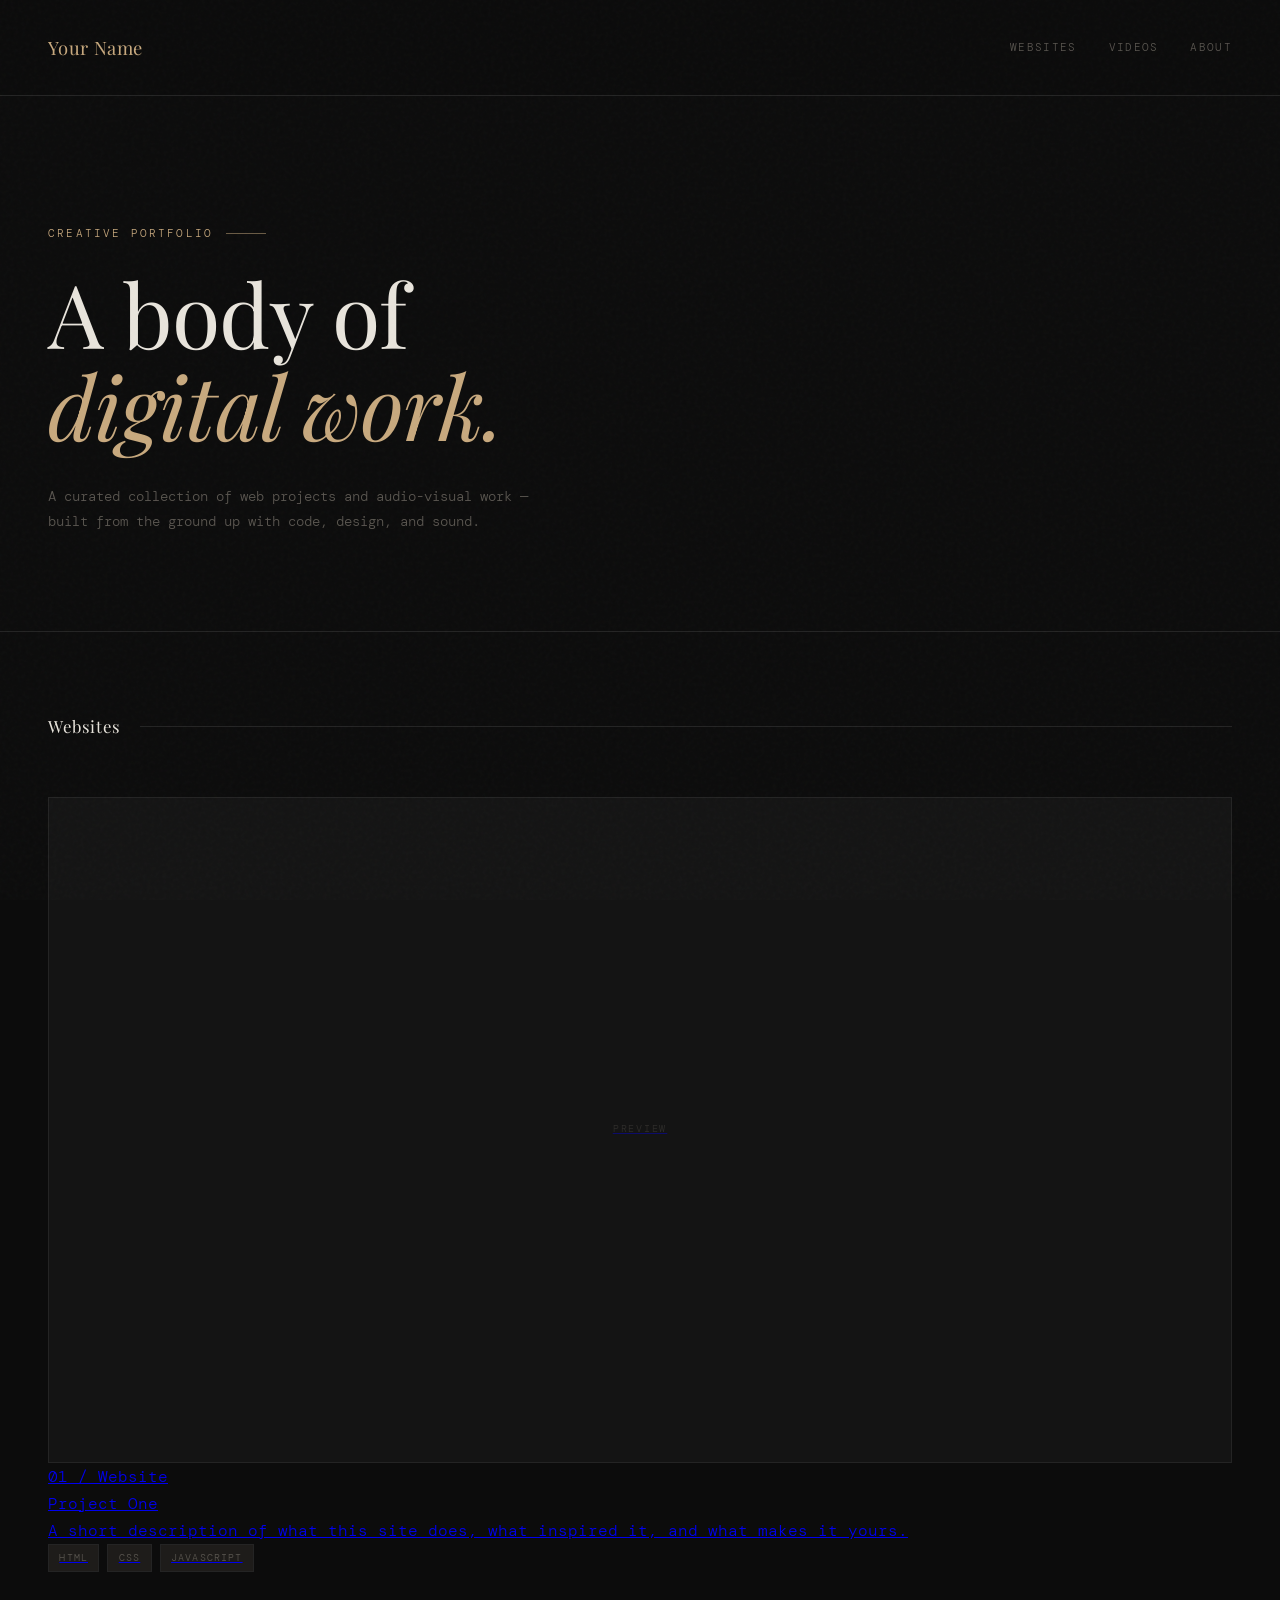
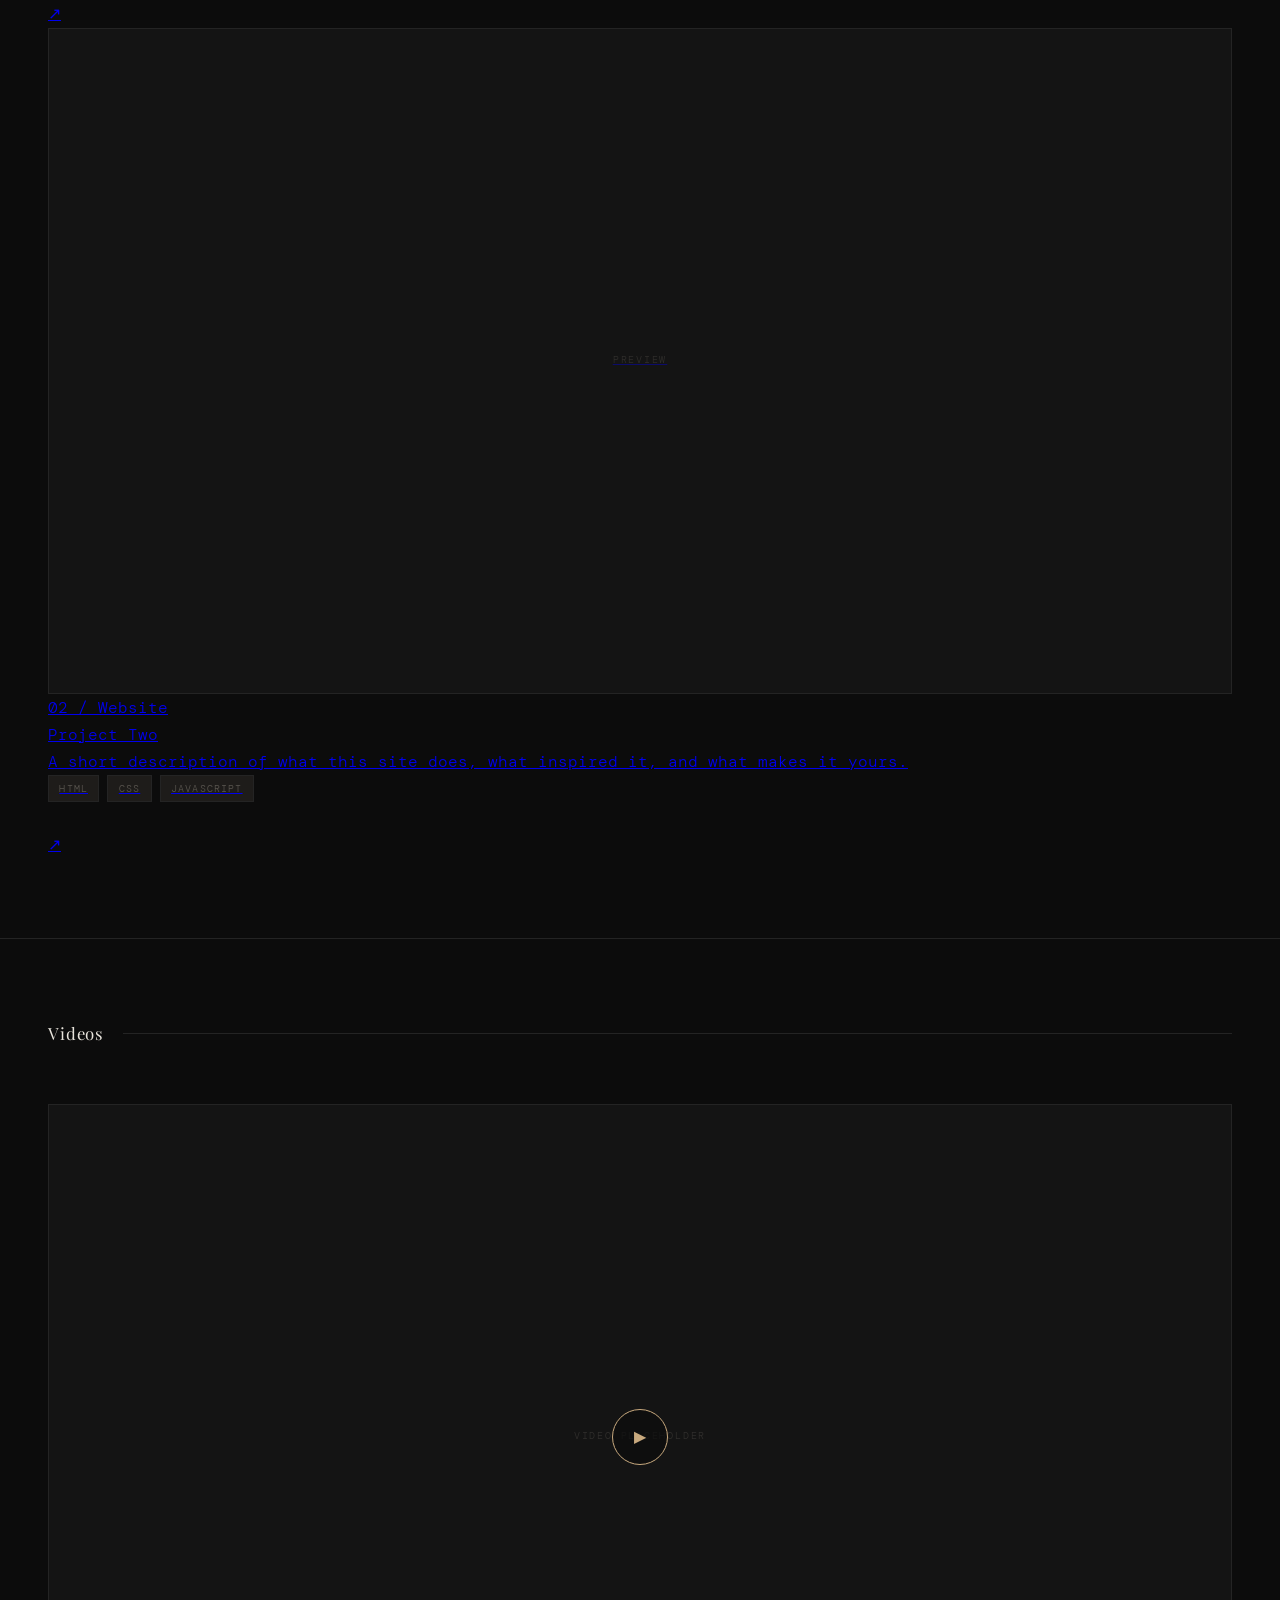
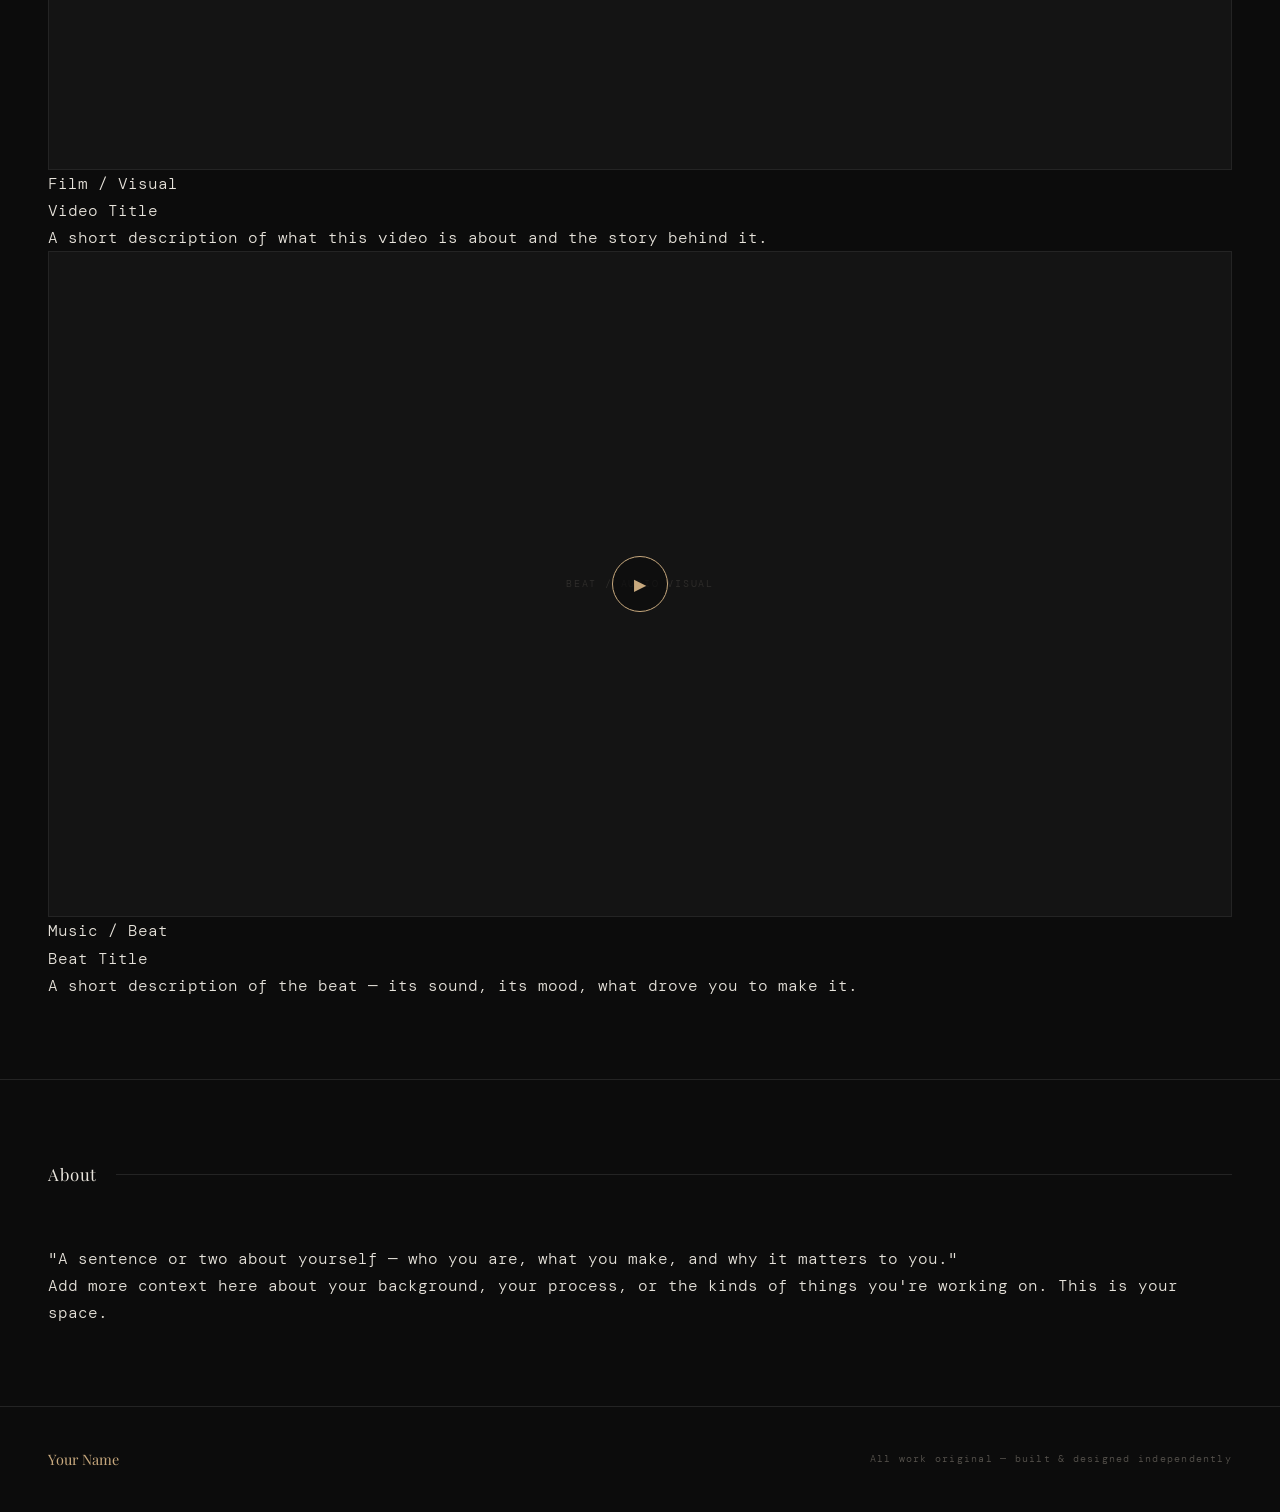
<file: index (1).html>
<!DOCTYPE html>
<html lang="en">
<head>
  <meta charset="UTF-8" />
  <meta name="viewport" content="width=device-width, initial-scale=1.0" />
  <title>Portfolio — Creative Works</title>
  <link href="https://fonts.googleapis.com/css2?family=Playfair+Display:ital,wght@0,400;0,700;1,400&family=DM+Mono:wght@300;400&display=swap" rel="stylesheet" />
  <link rel="stylesheet" href="style.css" />
</head>
<body>

  <!-- HEADER -->
  <header>
    <div class="logo">Your Name</div>
    <nav>
      <a href="#websites">Websites</a>
      <a href="#videos">Videos</a>
      <a href="#about">About</a>
    </nav>
  </header>

  <!-- HERO -->
  <div class="hero">
    <div class="hero-label">Creative Portfolio</div>
    <h1>A body of<br /><em>digital work.</em></h1>
    <p class="hero-desc">
      A curated collection of web projects and audio-visual work —
      built from the ground up with code, design, and sound.
    </p>
  </div>

  <!-- WEBSITES SECTION -->
  <section id="websites">
    <div class="section-divider"><h2>Websites</h2></div>
    <div class="works-grid">

      <a class="work-card" href="#" target="_blank">
        <div class="preview-strip">
          <!-- swap this for a screenshot later: <img src="images/project-one.png" alt="Project One preview" /> -->
          <span class="preview-placeholder">Preview</span>
        </div>
        <div class="card-index">01 / Website</div>
        <div class="card-title">Project One</div>
        <div class="card-desc">
          A short description of what this site does, what inspired it, and what makes it yours.
        </div>
        <div class="card-tags">
          <span class="tag">HTML</span>
          <span class="tag">CSS</span>
          <span class="tag">JavaScript</span>
        </div>
        <span class="card-arrow">↗</span>
      </a>

      <a class="work-card" href="#" target="_blank">
        <div class="preview-strip">
          <!-- swap this for a screenshot later: <img src="images/project-two.png" alt="Project Two preview" /> -->
          <span class="preview-placeholder">Preview</span>
        </div>
        <div class="card-index">02 / Website</div>
        <div class="card-title">Project Two</div>
        <div class="card-desc">
          A short description of what this site does, what inspired it, and what makes it yours.
        </div>
        <div class="card-tags">
          <span class="tag">HTML</span>
          <span class="tag">CSS</span>
          <span class="tag">JavaScript</span>
        </div>
        <span class="card-arrow">↗</span>
      </a>

    </div>
  </section>

  <!-- VIDEOS SECTION -->
  <section id="videos">
    <div class="section-divider"><h2>Videos</h2></div>
    <div class="video-grid">

      <div class="video-card">
        <div class="video-thumb">
          <!-- Replace src with your actual video file path -->
          <!-- <video src="videos/your-video.mp4" preload="metadata"></video> -->
          <span class="preview-placeholder">Video placeholder</span>
          <div class="play-btn">▶</div>
        </div>
        <div class="video-info">
          <div class="video-type">Film / Visual</div>
          <div class="video-title">Video Title</div>
          <div class="video-desc">A short description of what this video is about and the story behind it.</div>
        </div>
      </div>

      <div class="video-card">
        <div class="video-thumb">
          <!-- Replace src with your actual video/audio file path -->
          <!-- <video src="videos/your-beat.mp4" preload="metadata"></video> -->
          <span class="preview-placeholder">Beat / Audio visual</span>
          <div class="play-btn">▶</div>
        </div>
        <div class="video-info">
          <div class="video-type">Music / Beat</div>
          <div class="video-title">Beat Title</div>
          <div class="video-desc">A short description of the beat — its sound, its mood, what drove you to make it.</div>
        </div>
      </div>

    </div>
  </section>

  <!-- ABOUT SECTION -->
  <section id="about">
    <div class="section-divider"><h2>About</h2></div>
    <div class="about-content">
      <p class="about-quote">
        "A sentence or two about yourself — who you are, what you make, and why it matters to you."
      </p>
      <p class="about-body">
        Add more context here about your background, your process, or the kinds of things you're working on.
        This is your space.
      </p>
    </div>
  </section>

  <!-- FOOTER -->
  <footer>
    <div class="footer-name">Your Name</div>
    <div class="footer-note">All work original — built &amp; designed independently</div>
  </footer>

</body>
</html>
</file>
<file: style.css>
*, *::before, *::after { margin: 0; padding: 0; box-sizing: border-box; }

:root {
  --bg: #0c0c0c;
  --surface: #141414;
  --border: #242424;
  --text: #e8e4dc;
  --muted: #5a5650;
  --accent: #c8a97e;
  --accent-dim: rgba(200, 169, 126, 0.12);
  --tag-bg: #1e1c1a;
}

html { scroll-behavior: smooth; }

body {
  background: var(--bg);
  color: var(--text);
  font-family: 'DM Mono', monospace;
  font-weight: 300;
  line-height: 1.7;
  min-height: 100vh;
  overflow-x: hidden;
}

/* ── NOISE OVERLAY ── */
body::before {
  content: '';
  position: fixed;
  inset: 0;
  background-image: url("data:image/svg+xml,%3Csvg viewBox='0 0 256 256' xmlns='http://www.w3.org/2000/svg'%3E%3Cfilter id='noise'%3E%3CfeTurbulence type='fractalNoise' baseFrequency='0.9' numOctaves='4' stitchTiles='stitch'/%3E%3C/filter%3E%3Crect width='100%25' height='100%25' filter='url(%23noise)' opacity='0.04'/%3E%3C/svg%3E");
  pointer-events: none;
  z-index: 999;
  opacity: 0.6;
}

/* ── HEADER ── */
header {
  display: flex;
  justify-content: space-between;
  align-items: center;
  padding: 2rem 3rem;
  border-bottom: 1px solid var(--border);
  position: sticky;
  top: 0;
  background: rgba(12, 12, 12, 0.92);
  backdrop-filter: blur(12px);
  z-index: 100;
}

.logo {
  font-family: 'Playfair Display', serif;
  font-size: 1.15rem;
  letter-spacing: 0.02em;
  color: var(--accent);
}

nav {
  display: flex;
  gap: 2rem;
}

nav a {
  color: var(--muted);
  text-decoration: none;
  font-size: 0.68rem;
  letter-spacing: 0.12em;
  text-transform: uppercase;
  transition: color 0.2s;
}

nav a:hover { color: var(--text); }

/* ── HERO ── */
.hero {
  padding: 8rem 3rem 6rem;
  max-width: 900px;
}

.hero-label {
  font-size: 0.68rem;
  letter-spacing: 0.2em;
  text-transform: uppercase;
  color: var(--accent);
  margin-bottom: 1.5rem;
  display: flex;
  align-items: center;
  gap: 0.8rem;
}

.hero-label::after {
  content: '';
  display: block;
  width: 40px;
  height: 1px;
  background: var(--accent);
  opacity: 0.5;
}

h1 {
  font-family: 'Playfair Display', serif;
  font-size: clamp(3rem, 7vw, 5.5rem);
  line-height: 1.05;
  font-weight: 400;
  letter-spacing: -0.01em;
  margin-bottom: 2rem;
}

h1 em {
  font-style: italic;
  color: var(--accent);
}

.hero-desc {
  font-size: 0.85rem;
  color: var(--muted);
  max-width: 520px;
  line-height: 1.9;
}

/* ── SECTION ── */
section {
  padding: 5rem 3rem;
  border-top: 1px solid var(--border);
}

/* ── SECTION DIVIDER ── */
.section-divider {
  display: flex;
  align-items: center;
  gap: 1.2rem;
  margin-bottom: 3.5rem;
}

.section-num {
  font-size: 0.62rem;
  letter-spacing: 0.2em;
  color: var(--accent);
  opacity: 0.7;
}

.section-divider h2 {
  font-family: 'Playfair Display', serif;
  font-size: 1.05rem;
  font-weight: 400;
  letter-spacing: 0.05em;
  color: var(--text);
  white-space: nowrap;
}

.section-type {
  font-size: 0.62rem;
  letter-spacing: 0.18em;
  text-transform: uppercase;
  color: var(--muted);
  padding: 0.25rem 0.7rem;
  border: 1px solid var(--border);
}

.section-divider::after {
  content: '';
  flex: 1;
  height: 1px;
  background: var(--border);
}

/* ── PROJECT LAYOUT ── */
.project-layout {
  display: grid;
  grid-template-columns: 1.4fr 1fr;
  gap: 4rem;
  align-items: center;
}

.project-layout.reverse {
  grid-template-columns: 1fr 1.4fr;
}

.project-layout.reverse .project-media { order: 2; }
.project-layout.reverse .project-info  { order: 1; }

/* ── PROJECT MEDIA ── */
.preview-strip {
  width: 100%;
  aspect-ratio: 16/9;
  background: var(--surface);
  border: 1px solid var(--border);
  display: flex;
  align-items: center;
  justify-content: center;
  overflow: hidden;
}

.preview-strip img {
  width: 100%;
  height: 100%;
  object-fit: cover;
  display: block;
}

.preview-placeholder {
  font-size: 0.62rem;
  letter-spacing: 0.18em;
  text-transform: uppercase;
  color: var(--muted);
  opacity: 0.4;
}

/* ── VIDEO THUMB (landscape default) ── */
.video-thumb {
  width: 100%;
  aspect-ratio: 16/9;
  background: var(--surface);
  border: 1px solid var(--border);
  display: flex;
  align-items: center;
  justify-content: center;
  position: relative;
  overflow: hidden;
}

/* ── PORTRAIT VIDEO (phone-recorded, vertical) ── */
.video-thumb.portrait {
  aspect-ratio: 9/16;
  width: auto;
  height: 520px;
  margin: 0 auto;
}

.video-thumb video {
  width: 100%;
  height: 100%;
  object-fit: contain;
  display: block;
  background: #000;
}

.play-btn {
  position: absolute;
  width: 56px;
  height: 56px;
  border: 1px solid var(--accent);
  border-radius: 50%;
  display: flex;
  align-items: center;
  justify-content: center;
  color: var(--accent);
  font-size: 1rem;
  cursor: pointer;
  transition: background 0.2s, transform 0.2s, opacity 0.2s;
  background: rgba(12, 12, 12, 0.7);
  z-index: 2;
}

.play-btn:hover {
  background: var(--accent);
  color: var(--bg);
  transform: scale(1.08);
}

/* ── PROJECT INFO ── */
.project-title {
  font-family: 'Playfair Display', serif;
  font-size: 2rem;
  font-weight: 400;
  line-height: 1.15;
  margin-bottom: 1.2rem;
}

.project-title em {
  font-style: italic;
  color: var(--accent);
}

.project-desc {
  font-size: 0.8rem;
  color: var(--muted);
  line-height: 1.9;
  margin-bottom: 1.8rem;
}

.card-tags {
  display: flex;
  flex-wrap: wrap;
  gap: 0.5rem;
  margin-bottom: 1.8rem;
}

.tag {
  font-size: 0.6rem;
  letter-spacing: 0.12em;
  text-transform: uppercase;
  padding: 0.28rem 0.65rem;
  background: var(--tag-bg);
  border: 1px solid var(--border);
  color: var(--muted);
}

.project-link {
  display: inline-block;
  font-size: 0.7rem;
  letter-spacing: 0.15em;
  text-transform: uppercase;
  color: var(--accent);
  text-decoration: none;
  border-bottom: 1px solid rgba(200, 169, 126, 0.3);
  padding-bottom: 0.2rem;
  transition: border-color 0.2s;
}

.project-link:hover {
  border-color: var(--accent);
}

/* ── MUSIC TOGGLE BUTTON ── */
#music-btn {
  position: fixed;
  bottom: 2rem;
  right: 2rem;
  z-index: 200;
  display: flex;
  align-items: center;
  gap: 0.6rem;
  padding: 0.65rem 1.1rem;
  background: rgba(12, 12, 12, 0.85);
  border: 1px solid var(--border);
  color: var(--muted);
  font-family: 'DM Mono', monospace;
  font-size: 0.65rem;
  letter-spacing: 0.15em;
  text-transform: uppercase;
  cursor: pointer;
  backdrop-filter: blur(10px);
  transition: border-color 0.2s, color 0.2s;
}

#music-btn:hover {
  border-color: var(--accent);
  color: var(--accent);
}

#music-btn.playing {
  border-color: var(--accent);
  color: var(--accent);
}

#music-icon {
  font-size: 0.6rem;
}

/* ── FOOTER ── */
footer {
  border-top: 1px solid var(--border);
  padding: 2.5rem 3rem;
  display: flex;
  justify-content: space-between;
  align-items: center;
}

.footer-name {
  font-family: 'Playfair Display', serif;
  font-size: 0.9rem;
  color: var(--accent);
}

.footer-note {
  font-size: 0.65rem;
  letter-spacing: 0.12em;
  color: var(--muted);
}

/* ── ANIMATIONS ── */
@keyframes fadeUp {
  from { opacity: 0; transform: translateY(24px); }
  to   { opacity: 1; transform: translateY(0); }
}

.hero > * {
  animation: fadeUp 0.7s ease both;
}

.hero > *:nth-child(1) { animation-delay: 0.1s; }
.hero > *:nth-child(2) { animation-delay: 0.2s; }
.hero > *:nth-child(3) { animation-delay: 0.35s; }

/* ── RESPONSIVE ── */
@media (max-width: 768px) {
  header { padding: 1.5rem; flex-direction: column; gap: 1rem; }
  nav { gap: 1rem; flex-wrap: wrap; justify-content: center; }
  .hero { padding: 5rem 1.5rem 4rem; }
  section { padding: 4rem 1.5rem; }
  .project-layout,
  .project-layout.reverse {
    grid-template-columns: 1fr;
    gap: 2rem;
  }
  .project-layout.reverse .project-media { order: 0; }
  .project-layout.reverse .project-info  { order: 0; }
  .video-thumb.portrait {
    height: 380px;
  }
  footer { flex-direction: column; gap: 0.5rem; text-align: center; padding: 2rem 1.5rem; }
}
</file>
